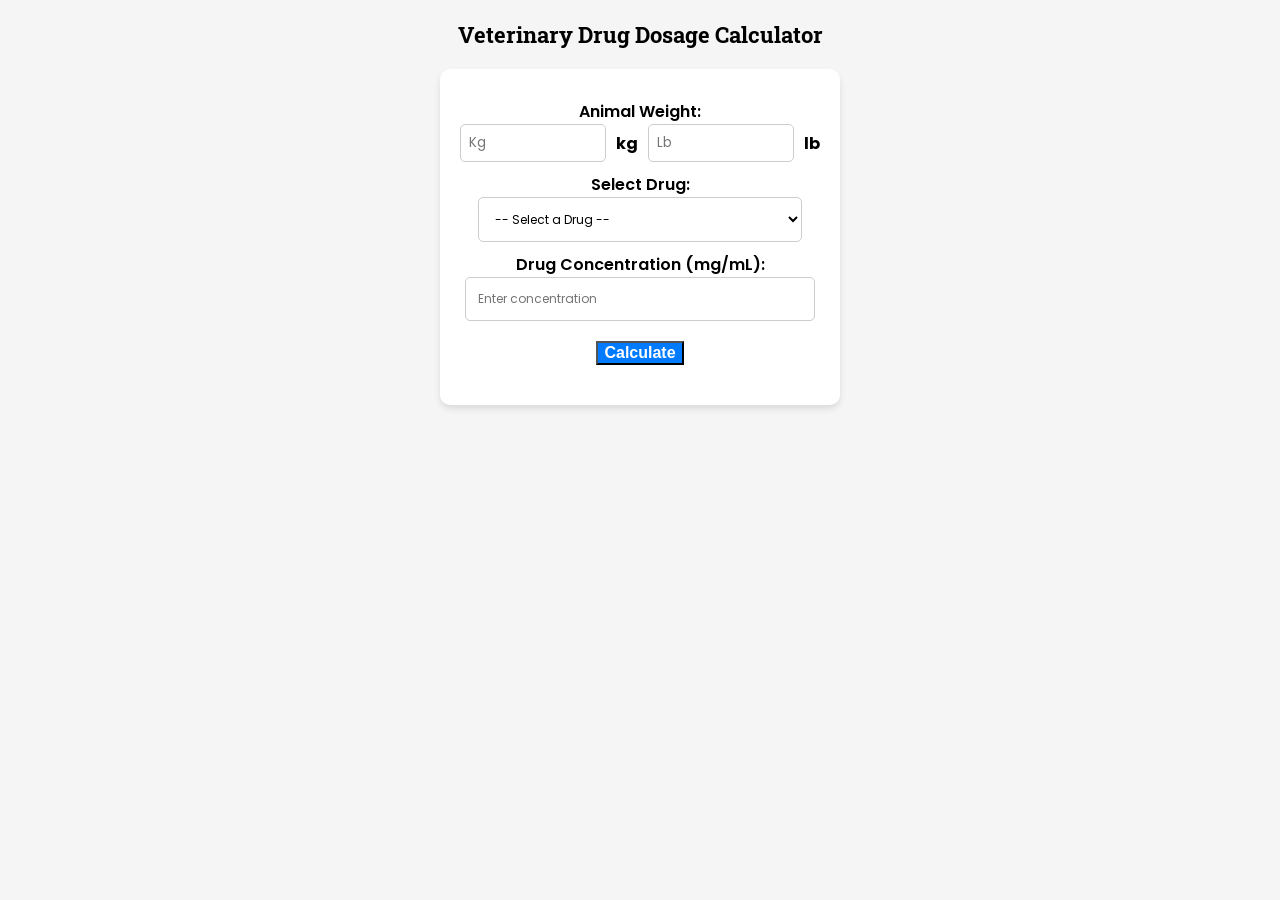
<file: index.html>
<!DOCTYPE html>
<html lang="en">
<head>
    <meta charset="UTF-8">
    <meta name="viewport" content="width=device-width, initial-scale=1.0">
    <title>Veterinary Drug Dosage Calculator</title>
    <link rel="stylesheet" href="styles.css">
</head>
<body>
    <div class="container">
        <h1>Veterinary Drug Dosage Calculator</h1>
        
        <div class="card">
            <label for="weightKg">Animal Weight:</label>
            <div class="weight-input">
                <input type="number" id="weightKg" placeholder="Kg" oninput="convertWeight('kg')">
                <span class="unit-label">kg</span>
                <input type="number" id="weightLb" placeholder="Lb" oninput="convertWeight('lb')">
                <span class="unit-label">lb</span>
            </div>

            <label for="drug">Select Drug:</label>
            <select id="drug">
                <option value="">-- Select a Drug --</option>
            </select>

            <label for="concentration">Drug Concentration (mg/mL):</label>
            <input type="number" id="concentration" placeholder="Enter concentration">

            <button onclick="calculateDosage()">Calculate</button>
            <p id="result"></p>
        </div>

        <div class="card" id="infoCard" style="display: none;">
            <h2>Drug Information</h2>
            <p><strong>Common Reactions:</strong> <span id="reaction"></span></p>
            <p><strong>Dose Rate:</strong> <span id="doseRate"></span> mg/kg</p>
            <p><strong>Calculated Dosage:</strong> <span id="calculatedMg"></span> mg</p>
        </div>
    </div>

  
</body>
      <script src="scripts/script.js"></script>
</html>
</file>
<file: styles.css>
@import url('https://fonts.googleapis.com/css2?family=Poppins:wght@400;600&family=Roboto+Slab:wght@400;700&display=swap');

body {
    font-family: 'Poppins', sans-serif;
    background-color: #f5f5f5;
    text-align: center;
    margin: 20px;
}

.container {
    width: 100%;
    max-width: 400px;
    margin: auto;
}

h1 {
    font-size: 22px;
    margin-bottom: 20px;
    font-family: 'Roboto Slab', serif;
}

.card {
    background: white;
    padding: 20px;
    margin: 15px 0;
    box-shadow: 0px 4px 6px rgba(0, 0, 0, 0.1);
    border-radius: 10px;
}

/* Stylish font for labels */
label {
    display: block;
    margin-top: 10px;
    font-weight: 600;
    font-size: 16px;
}

/* Flexbox for weight input fields */
.weight-input {
    display: flex;
    justify-content: space-between;
    align-items: center;
    gap: 10px;
}

.weight-input input {
    width: 45%;
    padding: 8px;
    border: 1px solid #ccc;
    border-radius: 5px;
    font-family: 'Poppins', sans-serif;
}

.unit-label {
    font-weight: bold;
    font-size: 16px;
}

/* Cool font and styling for Drug Information */
#infoCard {
    font-family: 'Roboto Slab', serif;
    font-size: 18px;
    background-color: #fffcf5;
    color: #333;
    border-left: 5px solid #007bff;
    padding: 15px;
}

#infoCard p strong {
    font-family: 'Poppins', sans-serif;
    font-weight: 600;
    font-size: 17px;
    color: #007bff;
}

button {
    background-color: #007bff;
    color: white;
    display: block;
    cursor: pointer;
    font-size: 16px;
    margin-top: 15px;
    margin: 20px auto;
    font-weight: bold;
}

button:hover {
    background-color: #0056b3;
}

/* Increase the size of the drug selection dropdown */
#drug, #concentration {
  width: 90%;
  padding: 12px;
  font-size: 12px;
  border: 1px solid #ccc;
  border-radius: 5px;
  font-family: 'Poppins', sans-serif;
  background-color: #fff;
}
</file>
